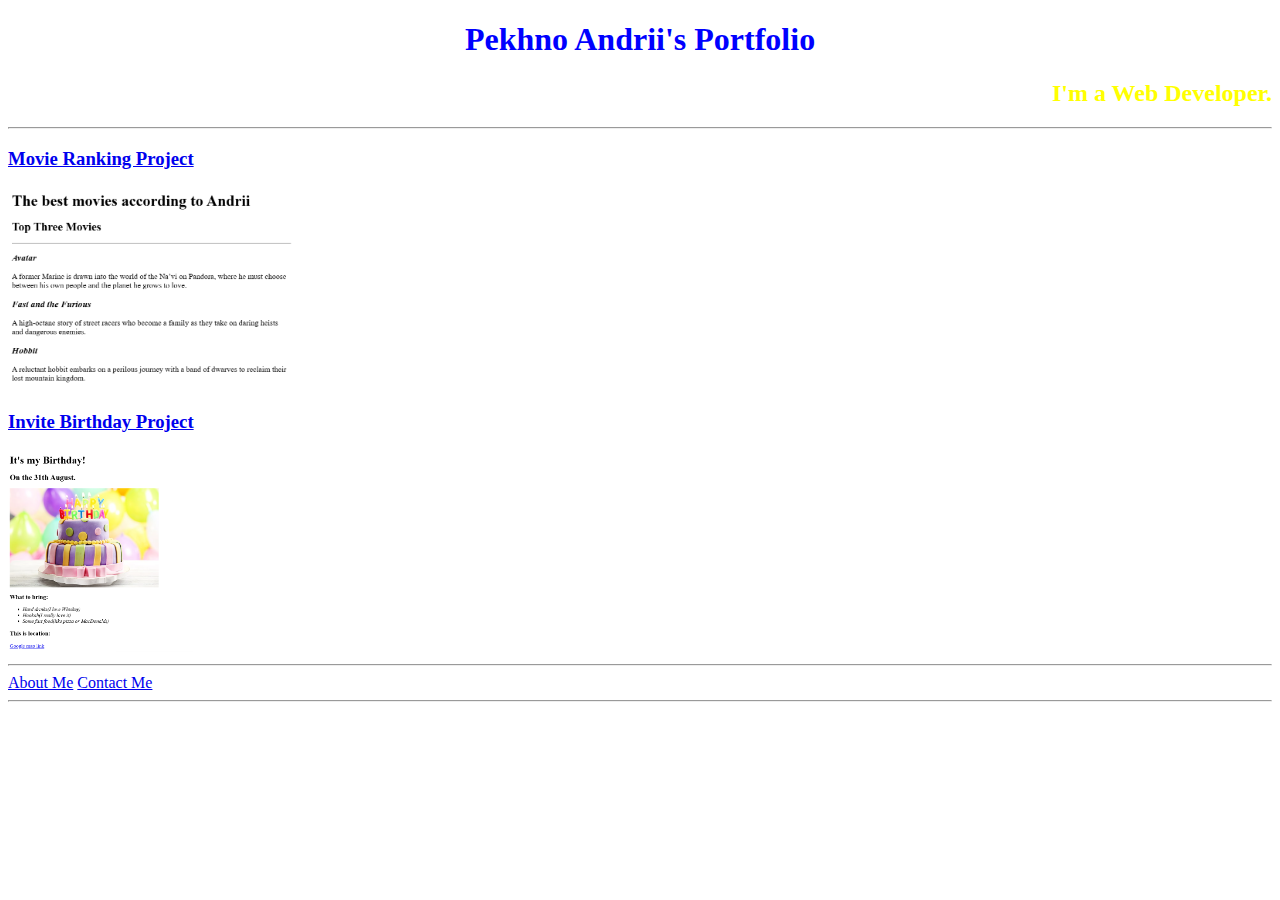
<file: index.html>
<!-- TODO 1: Create the HTML Boilerplate -->

<!-- TODO 2: Add Your previous projects' HTML into the public folder -->

<!-- TODO 3: Take screenshots of your project previews and add the images to the images folder -->

<!-- TODO 4: Add titles/subtitles etc. -->

<!-- TODO 5: Add a link to the project pages -->

<!-- TODO 6: Add images to show the project previews
HINT for TODO 6: You can use the height attribute set to 200 to make the image smaller:
https://developer.mozilla.org/en-US/docs/Web/HTML/Element/img#attr-height -->

<!-- TODO 7: Add the Contact Me and About Me page links -->

<!DOCTYPE html>
<html lang="en">
  <head>
    <meta charset="UTF-8" />
    <title>Pekhno Andrii's Portfolio</title>
    <link rel="stylesheet" href="./style.css" />
  </head>
  <body>
    <h1>Pekhno Andrii's Portfolio</h1>
    <h2>I'm a Web Developer.</h2>
    <hr />
    <h3>
      <a href="./public/movie ranging project.html">Movie Ranking Project</a>
    </h3>
    <img
      src="./assets/images/top movie.png"
      height="200"
      alt="movie ranking project preview"
    />
    <h3>
      <a href="./public/birthday project.html">Invite Birthday Project</a>
    </h3>
    <img
      src="./assets/images/Invite to Birthday Party.png"
      height="200"
      alt="invite birhday project preview"
    />
    <hr />
    <a href="./public/about.html">About Me</a>
    <a href="./public/contact.html">Contact Me</a>
    <hr />
  </body>
</html>
</file>
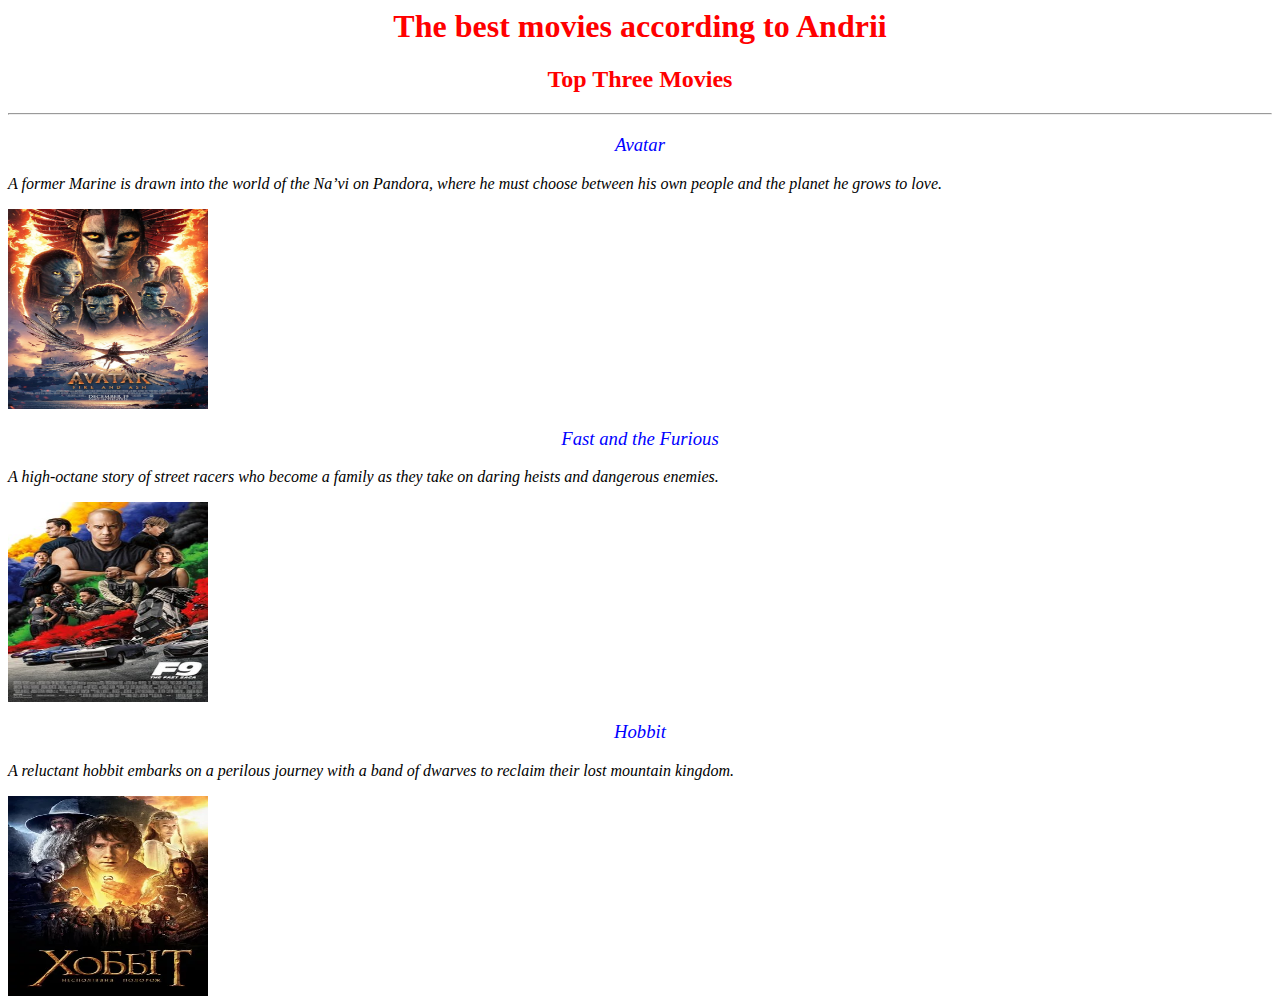
<file: public/movie ranging project.html>
<html>
  <link rel="stylesheet" href="./style.css" />
</html>

<h1>The best movies according to Andrii</h1>
<h2>Top Three Movies</h2>
<hr />
<h3><em>Avatar</em></h3>
<p>
  <em
    >A former Marine is drawn into the world of the Na’vi on Pandora, where he
    must choose between his own people and the planet he grows to love.</em
  >
</p>
<img src="../assets/images/Avatar.jpg" height="200" />
<h3><em>Fast and the Furious</em></h3>
<p>
  <em
    >A high-octane story of street racers who become a family as they take on
    daring heists and dangerous enemies.</em
  >
</p>
<img src="../assets/images/fast and furious.jpg" height="200" />
<h3><em>Hobbit</em></h3>
<p>
  <em
    >A reluctant hobbit embarks on a perilous journey with a band of dwarves to
    reclaim their lost mountain kingdom.</em
  >
</p>
<img src="../assets/images/Hobbit.webp" height="200" />
</file>
<file: style.css>
h1 {
  color: blue;
  text-align: center;
}
h2 {
  color: yellow;
  text-align: end;
}
</file>
<file: public/style.css>
img {
  height: 200;
  width: 200;
}
h3 {
  color: blue;
  font-weight: 200;
  text-align: center;
}
h1 {
  color: red;
  text-align: center;
}
h2 {
  color: red;
  text-align: center;
}
</file>
